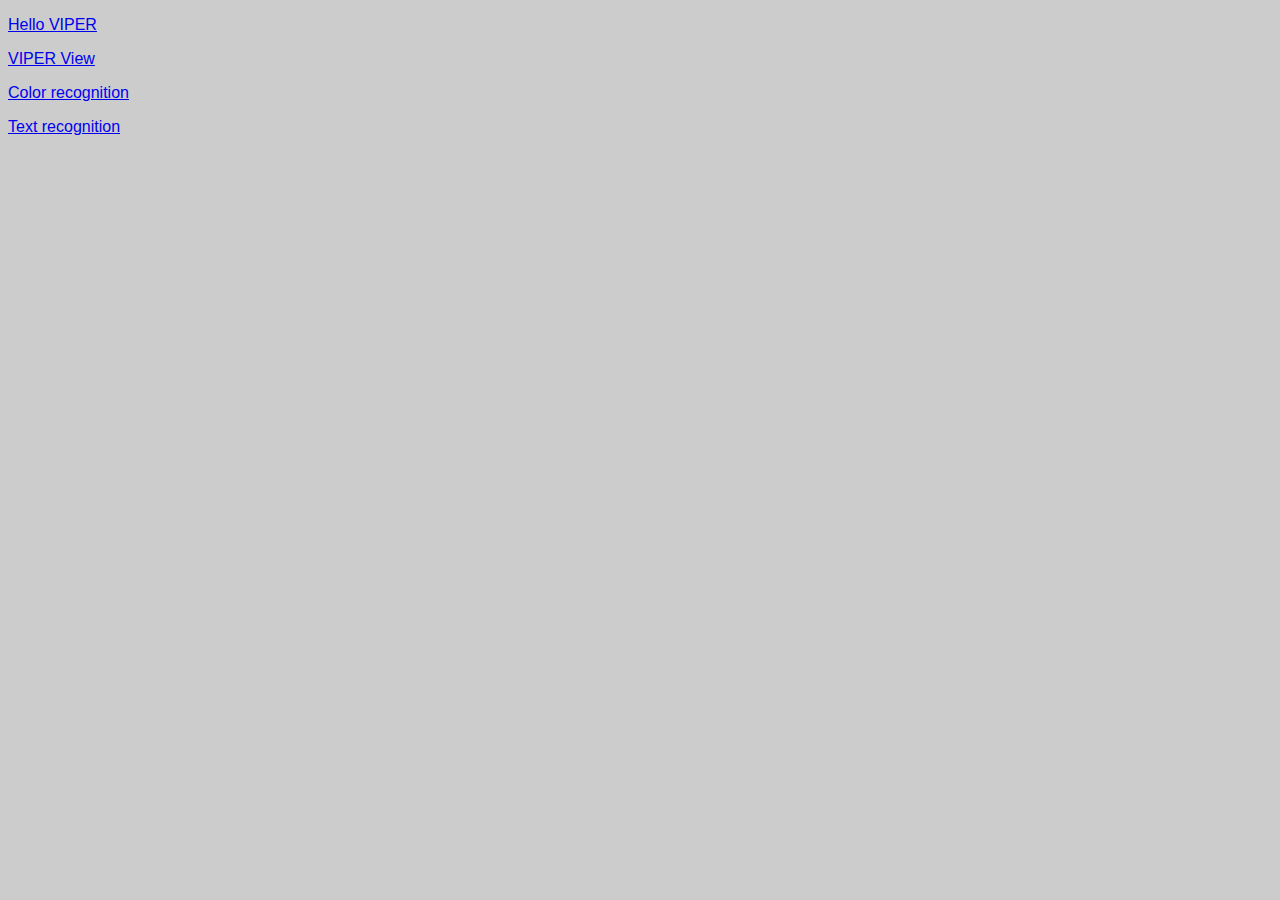
<file: docs/index.html>
<!DOCTYPE html>
<html>

<head>
  <title>VIPER ROSJS Samples</title>
  <meta charset="utf-8" />
    <script>
	</script>
</head>
<body style="background: #cccccc; color:white; cover;font-family:Arial; ">
	<p id="msg"></p>
	<p><a href=".\1.hello_world.html">Hello VIPER</a></p>
	<p><a href=".\3.video_stream.html">VIPER View</a></p>
	<p><a href=".\20.color_recognition.html">Color recognition</a></p>
	<p><a href=".\21.text_recognition.html">Text recognition</a></p>
</body>
</html>
</file>
